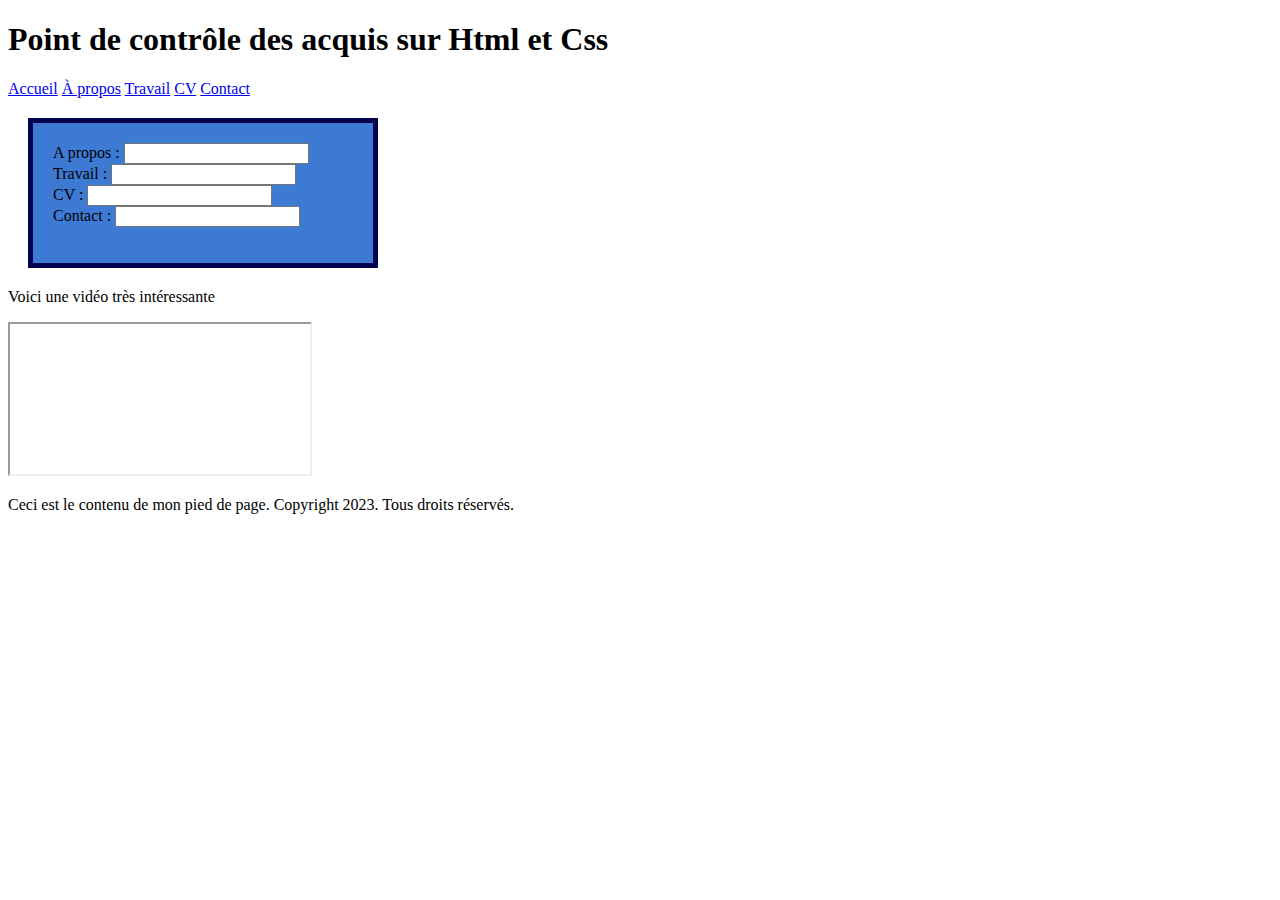
<file: index.html>
<!DOCTYPE html>
<html>
  <head>  
		<title> Workshop HTML 5 & CSS 3</title>
    <link rel="stylesheet" href="./style.css" />
    </head>
    
    <body>
      <h1> Point de contrôle des acquis sur Html et Css </h1>
			
	<header>
		<a href="#">Accueil</a>
		<a href="#about">À propos</a>
		<a href="#work">Travail</a>
		<a href="#cv">CV</a>
		<a href="#contact">Contact</a>
  </header>

    <main>
      <form>
        <div class="formulaire">
        
            <label for="name">A propos :</label>
            <input type="text" id="a propos">
        <br>
            <label for="Travail">Travail :</label>
            <input type="text" id="Travail">
        <br>
            <label for="CV">CV :</label>
            <input type="text" id="CV">
  
         <br>    
            <label for="Contact">Contact :</label>
            <input type="number" id="Contact">

          </div>
      </form>
       
        
      <p> Voici une vidéo très intéressante</p>
      <iframe  src="https://www.youtube.com/embed/6vbgZnQrpbU"> </iframe>

    </main>
    </body>
    <footer>
    <p>Ceci est le contenu de mon pied de page. Copyright 2023. Tous droits réservés.</p>
    </footer>

    </body>
</html>
</file>
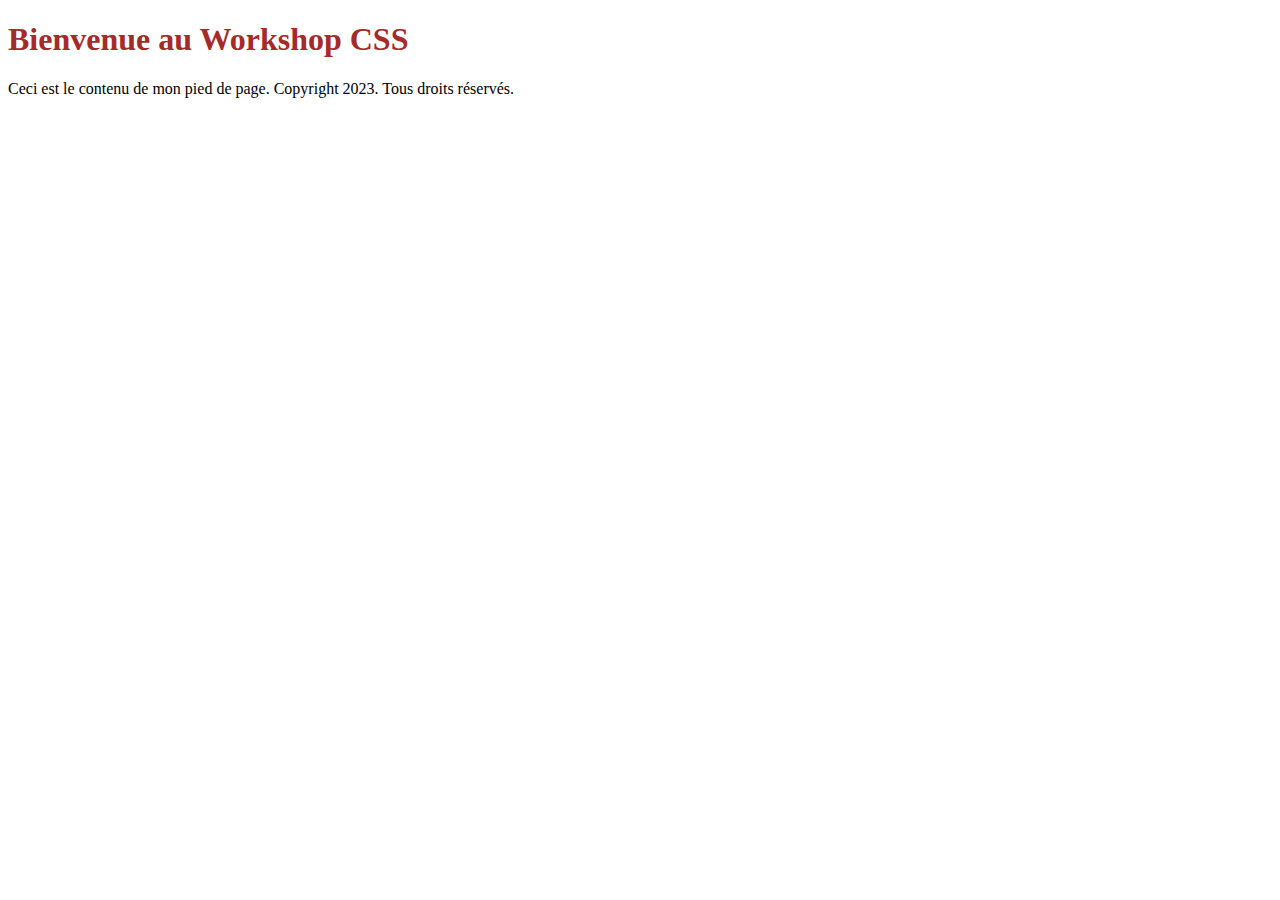
<file: index2.html>
<!DOCTYPE html>
<html>
  <head>  
		<title> Workshop css</title>
    <link rel="stylesheet" href="./style2.css" />
    </head>
    
    <body>
      <div> <h1 style="color:brown"> Bienvenue au Workshop CSS</h1></div>

    </body>
    <footer>
    <p>Ceci est le contenu de mon pied de page. Copyright 2023. Tous droits réservés.</p>
    </footer>

    </body>
</html>
</file>
<file: style.css>
h1{
    background-color: none;
}

div {
    width: 300px;
    height: 100px;
    border: 5px solid rgb(4, 4, 78);
    background-color: #3d7ad4;
    padding: 20px;
    margin: 20px;
  }
</file>
<file: style2.css>
h1{
    background-color:none;
}
</file>
